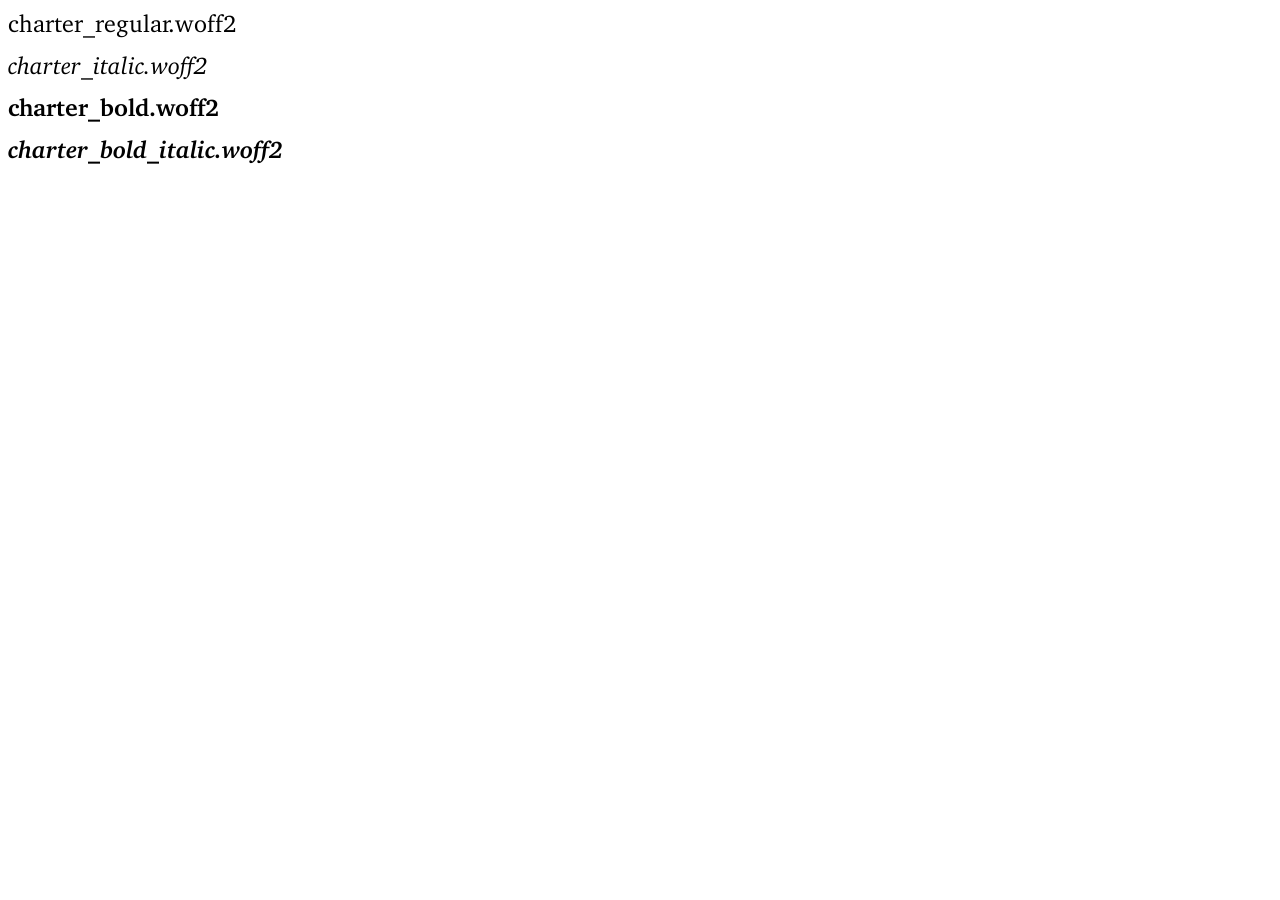
<file: docs/clarity-template/assets/fonts/Charter/sample.html>
<html>
<head>
<link rel="stylesheet" type="text/css" href="sample.css" />
</head>
<body style="font-size: 24px">
<p style="font-family: charter">charter_regular.woff2</p>
<p style="font-family: charter"><em>charter_italic.woff2</em></p>
<p style="font-family: charter"><strong>charter_bold.woff2</strong></p>
<p style="font-family: charter"><strong><em>charter_bold_italic.woff2</em></strong></p>
</body>
</html>
</file>
<file: docs/clarity-template/assets/fonts/Charter/sample.css>
@font-face {
font-family: charter;
font-style: normal;
font-weight: normal;
font-stretch: normal;
src: url('charter_regular.woff2') format('woff2');
}

@font-face {
font-family: charter;
font-style: italic;
font-weight: normal;
font-stretch: normal;
src: url('charter_italic.woff2') format('woff2');
}

@font-face {
font-family: charter;
font-style: normal;
font-weight: bold;
font-stretch: normal;
src: url('charter_bold.woff2') format('woff2');
}

@font-face {
font-family: charter;
font-style: italic;
font-weight: bold;
font-stretch: normal;
src: url('charter_bold_italic.woff2') format('woff2');
}
</file>
